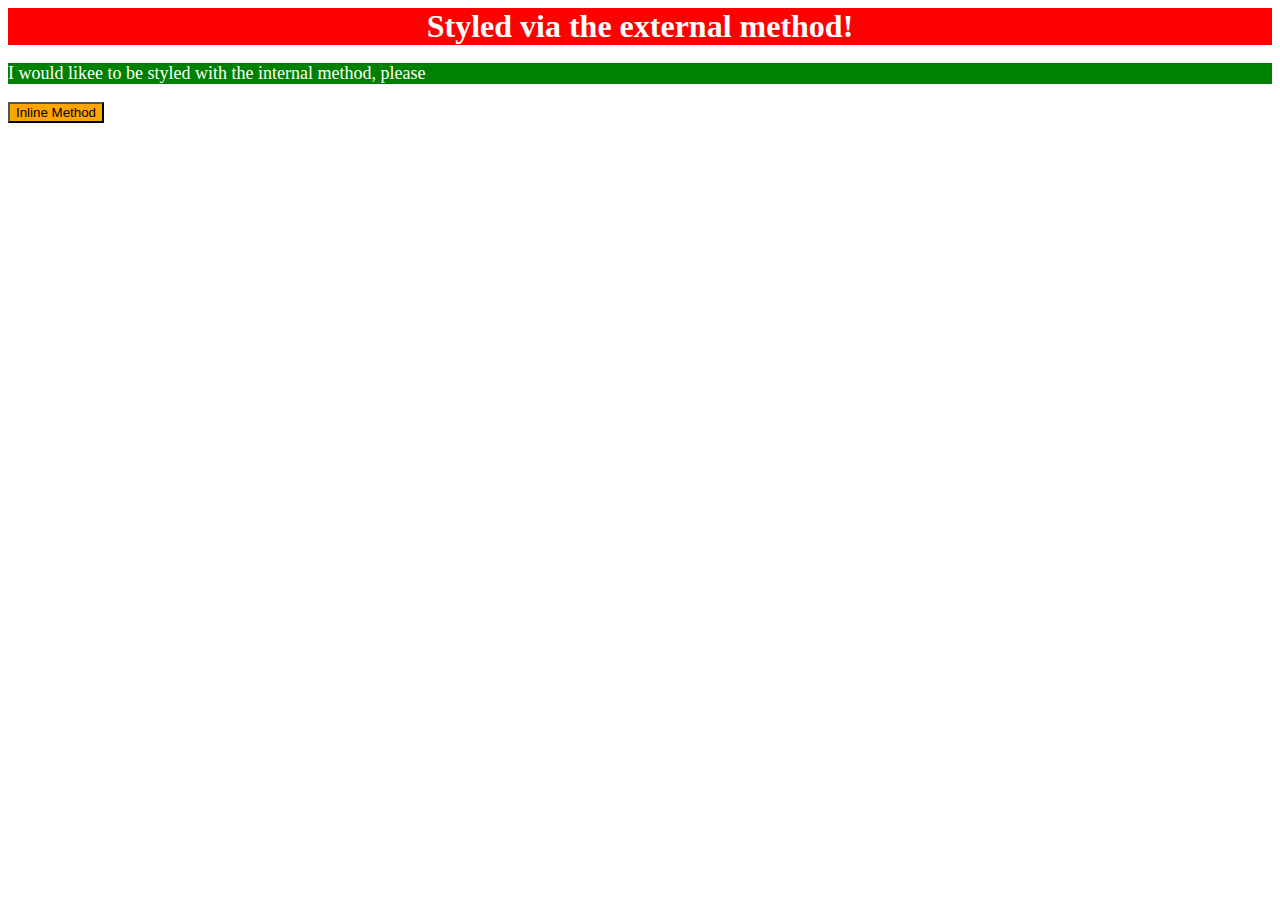
<file: ex1/index.html>
<!DOCTYPE html>
<html>

    <head>
        <meta charset="UTF-8">
        <title>01 css methods</title>
        <link rel="stylesheet" href="style.css">
        <style>
            p {
                color: white;
                background-color: green;
                font-size: 18px;
            }
        </style>
    </head>

    <body>
        <div class="first">Styled via the external method!</div>
        <p>I would likee to be styled with the internal method, please</p>
        <button style="color: black; background-color: orange; font-size: 18;">Inline Method</button>
    </body>
</file>
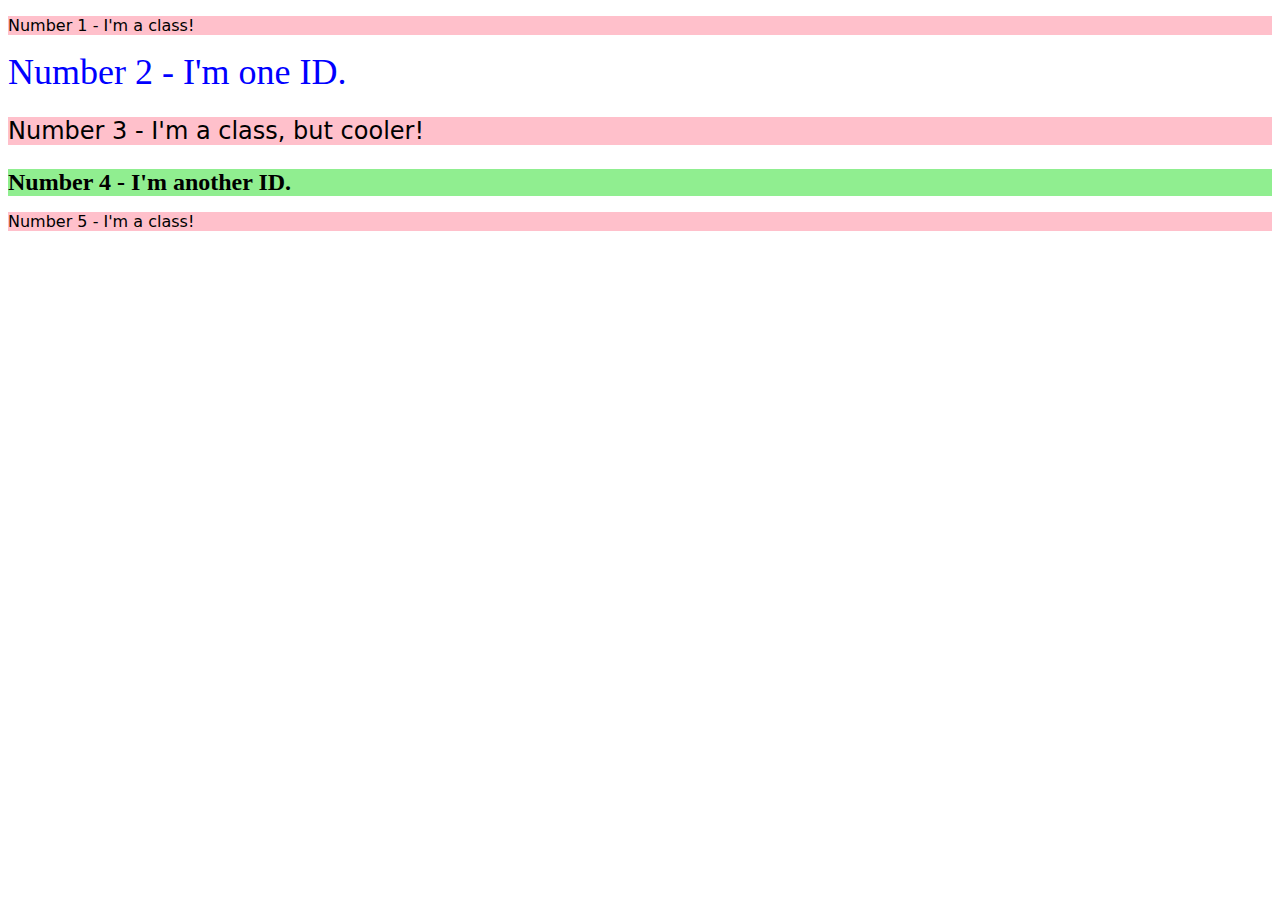
<file: ex2/index.html>
<!DOCTYPE html>
<html lang="en">
  <head>
    <meta charset="UTF-8">
    <title>Class and ID Selectors</title>
    <link rel="stylesheet" href="style.css">
  </head>
  <body>
    <p class="odd">Number 1 - I'm a class!</p>
    <div id="second">Number 2 - I'm one ID.</div>
    <p class="odd big">Number 3 - I'm a class, but cooler!</p>
    <div id="fourth">Number 4 - I'm another ID.</div>
    <p class="odd">Number 5 - I'm a class!</p>
  </body>
</html>
</file>
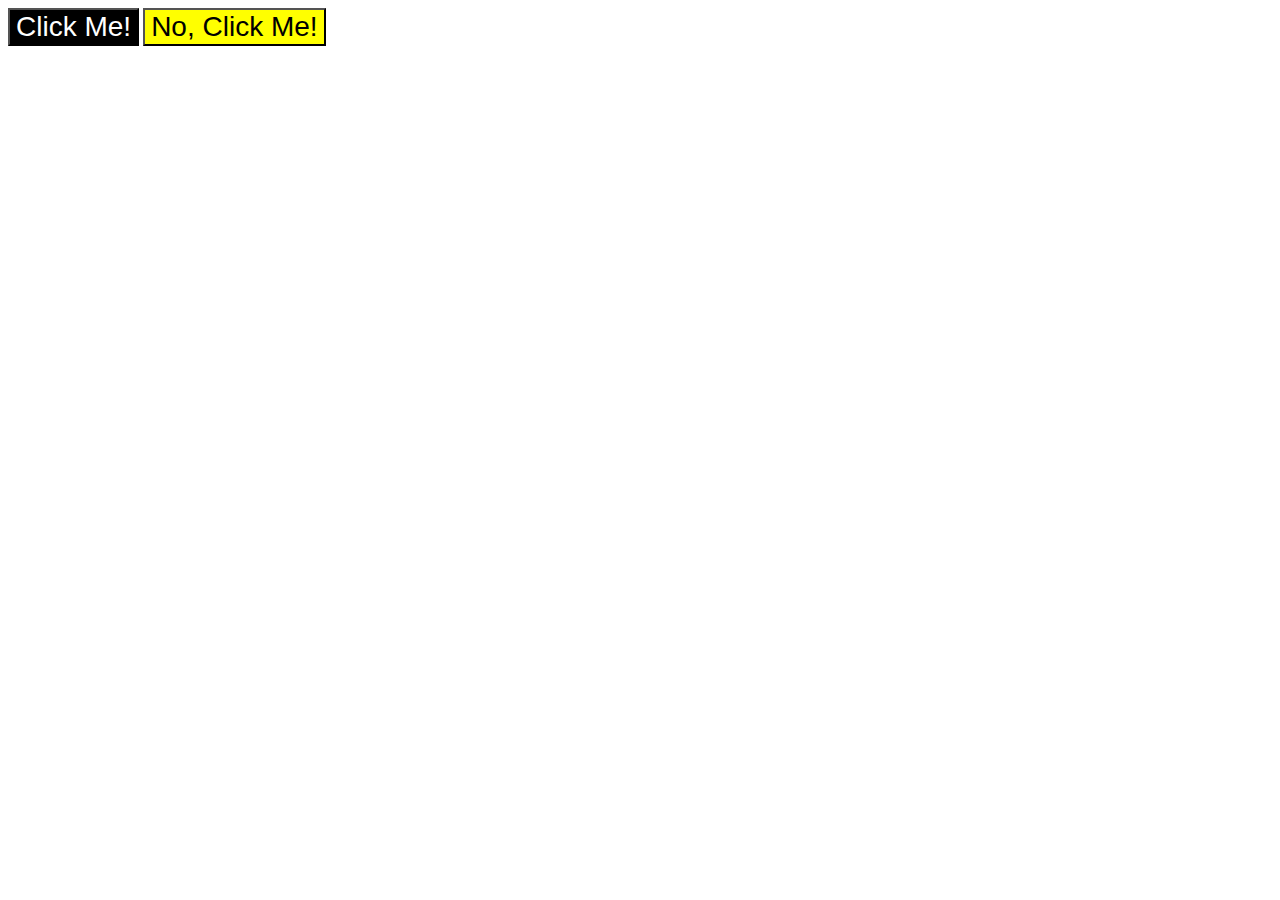
<file: ex3/index.html>
<!DOCTYPE html>
<html>
    <head>
        <meta charset="UTF-8">
        <title>top exercise 3</title>
        <link rel="stylesheet" href="style.css">
    </head>

    <body>
        <button class="but1">Click Me!</button>
        <button class="but2">No, Click Me!</button>
    </body>
</html>
</file>
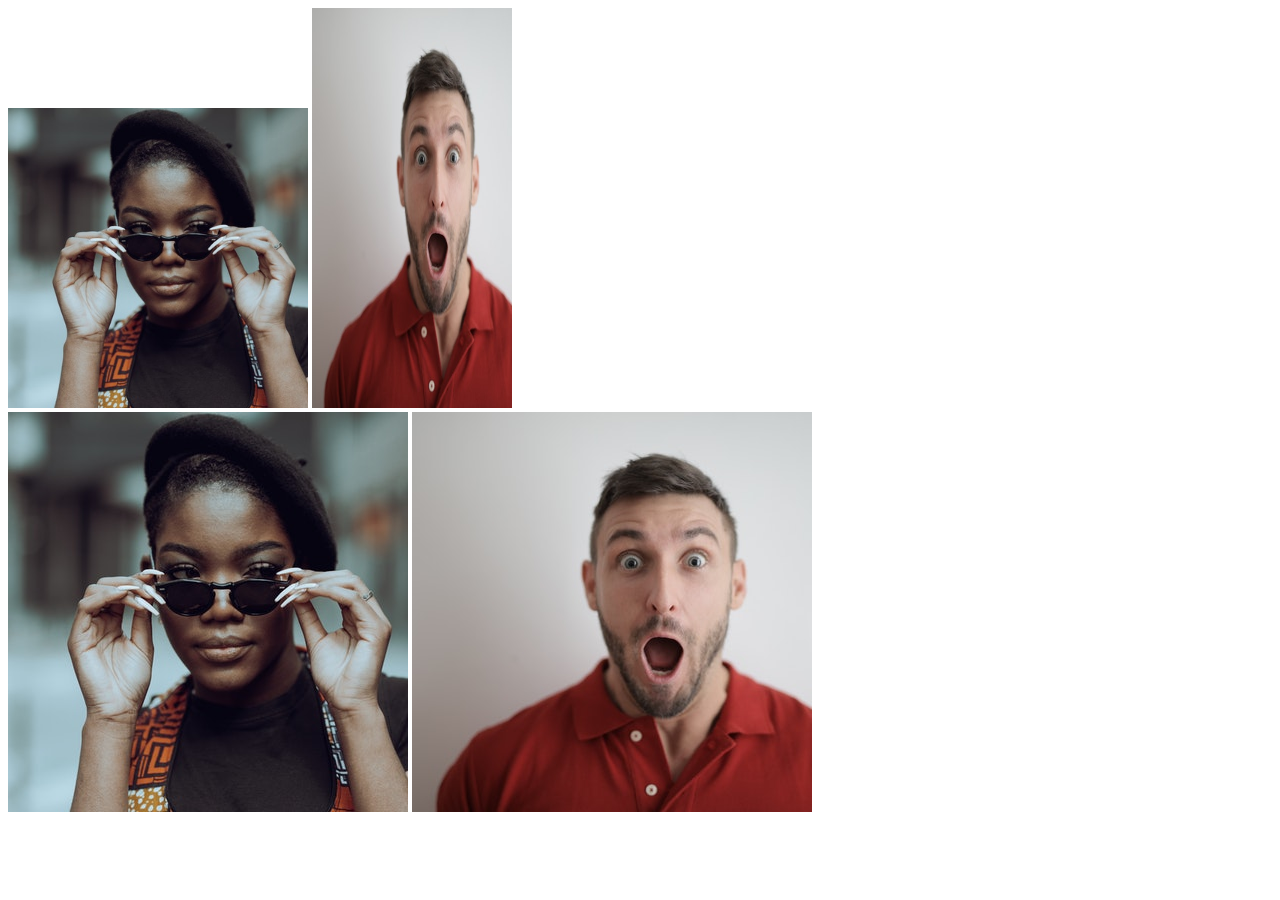
<file: ex4/index.html>
<!DOCTYPE html>
<html lang="en">
  <head>
    <meta charset="UTF-8">
    <meta http-equiv="X-UA-Compatible" content="IE=edge">
    <meta name="viewport" content="width=device-width, initial-scale=1.0">
    <title>Chaining Selectors</title>
    <link rel="stylesheet" href="style.css">
  </head>
  <body>
    <!-- Use the classes BELOW this line -->
    <div>
      <img class="avatar proportioned" src="./pexels-katho-mutodo-8434791.jpg" alt="Woman with glasses">
      <img class="avatar distorted" src="./pexels-andrea-piacquadio-3777931.jpg" alt="Man with surprised expression">
    </div>
    <!-- Use the classes ABOVE this line -->
    <div>
      <img class="original proportioned" src="./pexels-katho-mutodo-8434791.jpg" alt="Woman with glasses">
      <img class="original distorted" src="./pexels-andrea-piacquadio-3777931.jpg" alt="Man with surprised expression">
    </div>
  </body>
</html>
</file>
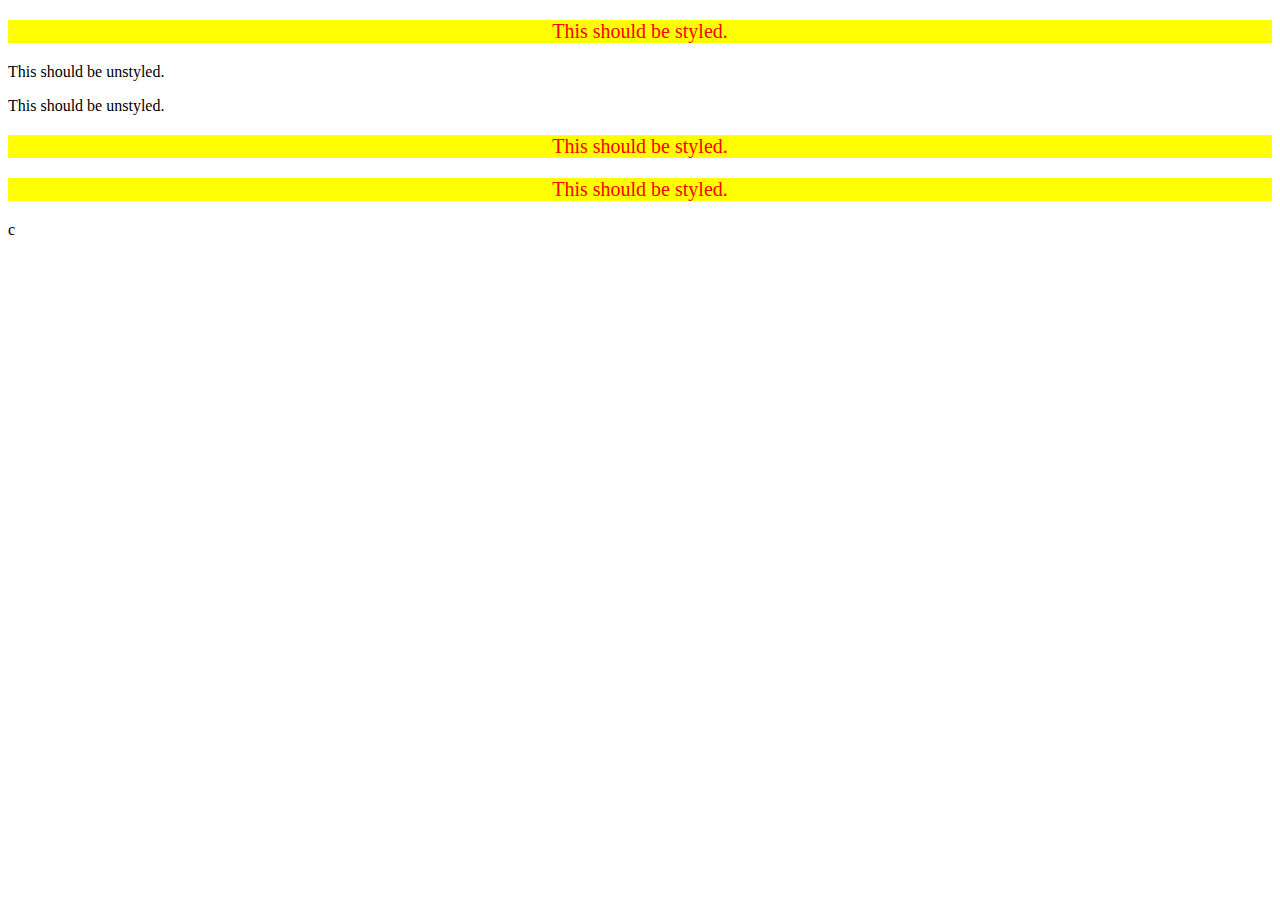
<file: ex5/index.html>
<!DOCTYPE html>
<html lang="en">
  <head>
    <meta charset="UTF-8">
    <meta http-equiv="X-UA-Compatible" content="IE=edge">
    <meta name="viewport" content="width=device-width, initial-scale=1.0">
    <title>Descendant Combinator</title>
    <link rel="stylesheet" href="style.css">
  </head>
  <body>
    <div class="container">
      <p class="text">This should be styled.</p>
    </div>
    <p class="text">This should be unstyled.</p>
    <p class="text">This should be unstyled.</p>
    <div class="container">
      <p class="text">This should be styled.</p>
      <p class="text">This should be styled.</p>
    </div>
  </body>
</html>c
</file>
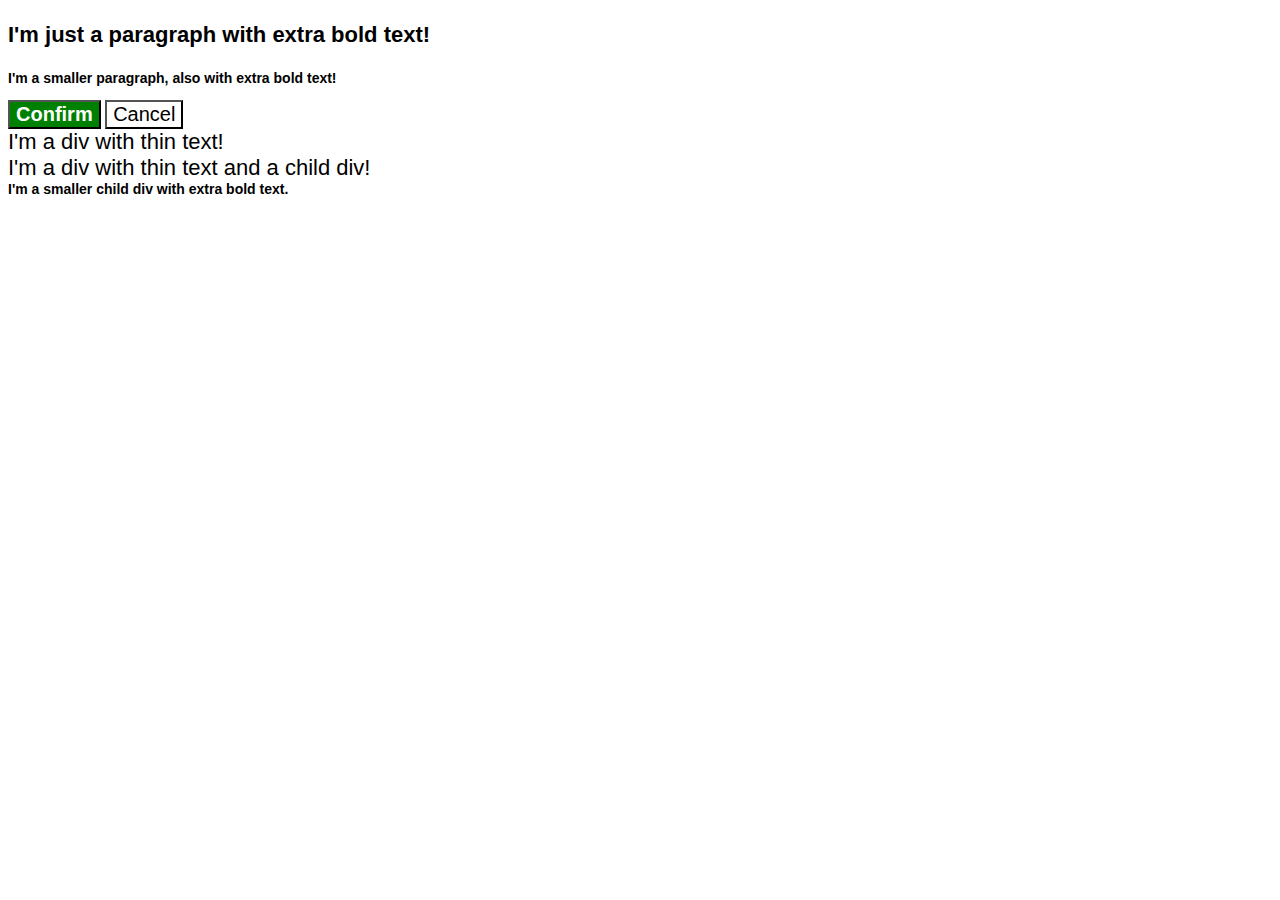
<file: ex6/index.html>
<!DOCTYPE html>
<html lang="en">
  <head>
    <meta charset="UTF-8">
    <meta http-equiv="X-UA-Compatible" content="IE=edge">
    <meta name="viewport" content="width=device-width, initial-scale=1.0">
    <title>Fix the Cascade</title>
    <link rel="stylesheet" href="style.css">
  </head>
  <body>
    <p class="para">I'm just a paragraph with extra bold text!</p>
    <p class="para small-para">I'm a smaller paragraph, also with extra bold text!</p>

    <button id="confirm-button" class="button confirm">Confirm</button>
    <button id="cancel-button" class="button cancel">Cancel</button>

    <div class="text">I'm a div with thin text!</div>
    <div class="text">I'm a div with thin text and a child div!
      <div class="text child">I'm a smaller child div with extra bold text.</div>
    </div>
  </body>
</html>
</file>
<file: ex1/style.css>
/* styling the first line of index.html */
.first {
    color: white;
    font-size: 32px;
    text-align: center;
    font-weight: bold;
    background-color: red;
}
</file>
<file: ex2/style.css>
/* styling odd lines */
.odd {
    background-color: pink; font-family: Verdana, "Dejavu Sans", sans-serif;
}

/* styling third line */
.odd.big {
    font-size: 24px;
}

/* styling second line */
#second {
    color: blue; font-size: 36px;
}

/* styling fourth element */
#fourth {
    background-color: lightgreen; font-weight: bold; font-size: 24px;
}
</file>
<file: ex3/style.css>
/* shared styles for the 2 buttons */
button {
    font-size: 28px; 
    font-family: Helvetica, "Times New Roman", sans-serif;
}

/* unique styles for button 1 */
.but1 {
    background-color: black;
    color: white;
}

/* unique styles for button 2 */
.but2 {
    background-color: yellow;
}
</file>
<file: ex4/style.css>
/* styling first picture */
.avatar.proportioned {
    width: 300px;
    height: auto;
}

/* styling second picture */
.avatar.distorted {
    width: 200px;
    height: 400px;
}
</file>
<file: ex5/style.css>
/* styling only the "p" elements that are 
descendants of the "div" element */

div p {
    background-color: yellow;
    color: red;
    font-size: 20px;
    text-align: center;
}
</file>
<file: ex6/style.css>
body{
  font-family:Arial, Helvetica, sans-serif;
}

.para,
.small-para {
  color: hsl(0, 0%, 0%);
  font-weight: 800;
  font-size: 22px;
}

.small-para {
  font-size: 14px;
  font-weight: 800;
}

/*.para {
  font-size: 22px;
}*/

.button.confirm {
  background: green;
  color: white;
  font-weight: bold;
} 

.button {
  background-color: rgb(255, 255, 255);
  color: rgb(0, 0, 0);
  font-size: 20px;
}

.text .child {
  color: rgb(0, 0, 0);
  font-weight: 800;
  font-size: 14px;
}

div.text {
  color: rgb(0, 0, 0);
  font-size: 22px;
  font-weight: 100;
}
</file>
